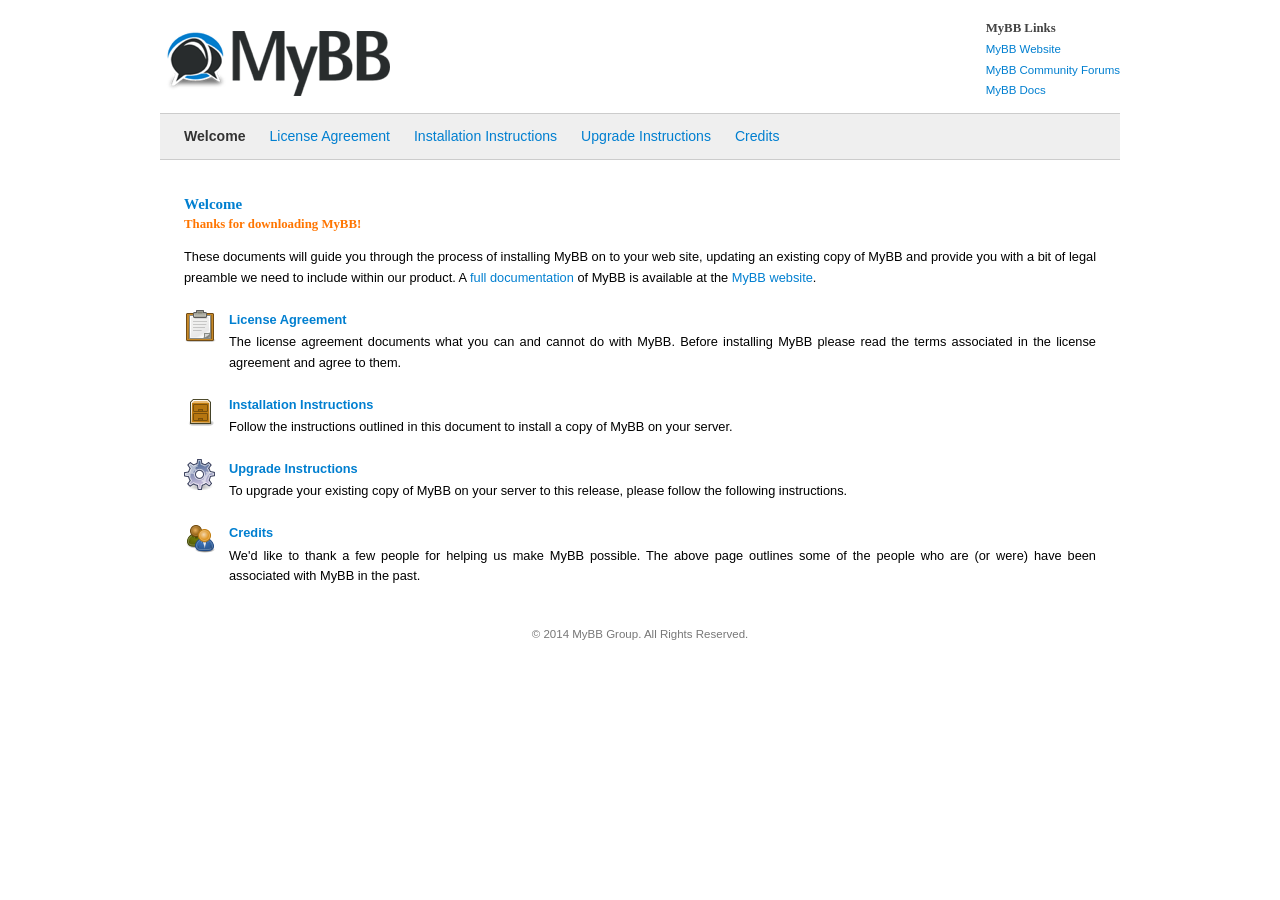
<file: Documentation/index.html>
<?xml version="1.0" encoding="utf-8"?>
<!DOCTYPE html PUBLIC "-//W3C//DTD XHTML 1.0 Strict//EN" "http://www.w3.org/TR/xhtml1/DTD/xhtml1-strict.dtd">
<html xmlns="http://www.w3.org/1999/xhtml" xml:lang="en" lang="en">
<head>
	<title>MyBB Documentation - Welcome</title>
	<meta http-equiv="content-type" content="text/html; charset=UTF-8" />
	<link rel="stylesheet" type="text/css" href="stylesheet.css" />
</head>
<body>
<div id="container">
	<div id="header">
		<h1>MyBB</h1>
		<div id="utilities">
			<div id="syndication">
				<h3>MyBB Links</h3>
				<p>
					<a href="http://mybb.com">MyBB Website</a><br />
					<a href="http://community.mybb.com">MyBB Community Forums</a><br />
					<a href="http://docs.mybb.com">MyBB Docs</a>
				</p>
			</div>
		</div>
	</div>
	<div id="primary-navigation">
		<ul>
			<li class="active"><a href="index.html">Welcome</a></li>
			<li><a href="license.html">License Agreement</a></li>
			<li><a href="install.html">Installation Instructions</a></li>
			<li><a href="upgrade.html">Upgrade Instructions</a></li>
			<li><a href="credits.html">Credits</a></li>
		</ul>
	</div>
	<div id="page-content">
		<div class="item">
			<h3>Welcome</h3>
			<h4>Thanks for downloading MyBB!</h4>
			<p>These documents will guide you through the process of installing MyBB on to your web site, updating an existing copy of MyBB and provide you with a bit of legal preamble we need to include within our product. A <a href="http://docs.mybb.com">full documentation</a> of MyBB is available at the <a href="http://mybb.com">MyBB website</a>.</p>
		</div>
		<div class="item" id="license">
			<h5><a href="license.html">License Agreement</a></h5>
			<p>The license agreement documents what you can and cannot do with MyBB. Before installing MyBB please read the terms associated in the license agreement and agree to them.</p>
		</div>
		<div class="item" id="install">
			<h5><a href="install.html">Installation Instructions</a></h5>
			<p>Follow the instructions outlined in this document to install a copy of MyBB on your server.</p>
		</div>
		<div class="item" id="upgrade">
			<h5><a href="upgrade.html">Upgrade Instructions</a></h5>
			<p>To upgrade your existing copy of MyBB on your server to this release, please follow the following instructions.</p>
		</div>	
		<div class="item" id="credits">
			<h5><a href="credits.html" target="_blank">Credits</a></h5>
			<p>We'd like to thank a few people for helping us make MyBB possible. The above page outlines some of the people who are (or were) have been associated with MyBB in the past.</p>
		</div>
	</div>
</div>
	<div id="footer">
		<p>
			&copy; 2014 MyBB Group. All Rights Reserved.
		</p>
	</div>
</div>
</body>
</html>
</file>
<file: Documentation/stylesheet.css>
/*
* Global
*/
a:link, a:active
{
	text-decoration: none;
}

body
{
	font-family: Tahoma, Verdana, Sans-Serif;
	font-size: 0.8em;
	line-height: 1.6em;
	margin: 0;
	padding: 0;
	background: #fff;
}

div#container
{
	position: relative;
	margin-left: auto;
	margin-right: auto;
	padding: 0;
	min-width: 56em;
	max-width: 75em;
	height: auto;
}

/*
* Images
*/
img
{
	border: none;
}

/* Horizontal Rule */
hr
{
	border: 0;
    height: 0;
    border-top: 1px solid #ddd;
}

/*
* Links
*/
a:link
{
	color: #007fd0;
	text-decoration: none;
}

a:visited
{
	color: #007fd0;
	text-decoration: none;
}

a:hover, a:active
{
	color: #ff7500;
	text-decoration: underline;
}

/*
* Headings
*/
h2, h3, h4
{
	font-family: Verdana;
}

h2
{
	color: #007fd0;
}

h3
{
	color: #007fd0;
}

h4
{
	color: #ff7500;
}

h5 {
	font-size: 1em;
}

/*
* Tables
*/
table
{
	border: 1px solid #ccc;
	border-collapse: collapse;
	margin-top: 0.5em;
}

table thead
{
	background: #016AAE url('images/menu-bg.gif') repeat-x;
	color: #fff;
}

table thead th
{
	font-weight: normal;
	letter-spacing: 1px;
	font-size: 1.1em;
}

th.row
{
	font-weight: bold;
	border-bottom: 1px solid #cdcdcd;
}

table th, table td
{
	padding: 0.5em 0.5em 0.5em 1em;
}

table thead th
{
	padding-left: 0;
}

table th.row, table td
{
	border-bottom: 1px solid #cdcdcd;
	text-align: left;
}

table tr.alt
{
	background-color: #efefef;
}

/*
* Forms
*/
input
{
	padding: 1px;
}

/*
* Header
*/
div#header
{
	background: url('images/logo.png') 0.5em no-repeat;
	height: 82px;
}

div#header h1
{
	margin-left: -9999px;
}

div#header div#utilities
{
	float: right;
	margin-top: -50px;
}

div#header div#utilities p
{
	font-size: 0.9em;
	margin-top: -1em;
}

div#header div#utilities h3
{
	font-size: 1em;
	color: #444;
}

/*
* Primary Navigation
*/
div#primary-navigation ul
{
	background-color: #efefef;
	border-top: 1px solid #ccc;
	border-bottom: 1px solid #ccc;
	padding: 12px 24px;
	font-size: 1.1em;
}

div#primary-navigation ul li
{
	display: inline;
}

div#primary-navigation ul li a
{
	margin-right: 20px;
}

div#primary-navigation ul li.active a
{
	color: #333;
	font-weight: bold;
}

/*
* Page content
*/
div#page-content
{
	margin: 0;
	padding: 5px 24px;
}

div#page-content div.item
{
	margin: 0 0 1em 0;
}

div#page-content div.item h3
{
	margin-bottom: 0;
	clear: both;
	color: #007fd0;
}

div#page-content div.item h4
{
	margin-top: 0;
	margin-bottom: 0;
}

div#page-content div.item h5
{
	margin-bottom: 0;
}

div#page-content div.item p
{
	text-align: justify;
}

/*
* Page content screenshots
*/
div#page-content div.illustration
{
	margin: -0.5em 0 0 1.5em;
	float: right;
}

div#page-content div.illustration img
{
	border: 1px solid #39c;
}

div#page-content div.illustration p.caption
{
	font-size: 0.8em;
	font-family: Verdana;
	font-weight: bold;
	color: #39c;
	width: 180px;
}

div#page-content div.illustration a:hover
{
	border-bottom: none;
}

/*
* Footer
*/
div#footer
{
	clear: both;
	text-align: center;
}

div#footer p
{
	margin: 20px 0;
	font-size: 0.9em;
	color: #777;
}

/*
* Documentation styles
*/

#install
{
	background: url('images/notice_install.png') top left no-repeat;
	padding-left: 45px;
}

#upgrade
{
	background: url('images/notice_upgrade.png') top left no-repeat;
	padding-left: 45px;
}

#credits
{
	background: url('images/notice_credits.png') top left no-repeat;
	padding-left: 45px;
}

#license
{
	background: url('images/notice_license.png') top left no-repeat;
	padding-left: 45px;
}

#install p,
#upgrade p,
#credits p,
#license p {
	margin-top: 2px;
}

.alert
{
	background: #FFF6BF;
	border-top: 2px solid #FFD324;
	border-bottom: 2px solid #FFD324;
	text-align: center;
	margin: 15px auto;
	padding: 5px 20px;
}

.quote
{
	border: 1px solid #ccc;
	background: #efefef;
	padding: 1em;
	margin-bottom: 1em;
}

.quote span
{
	font-size: 2em;
}
</file>
